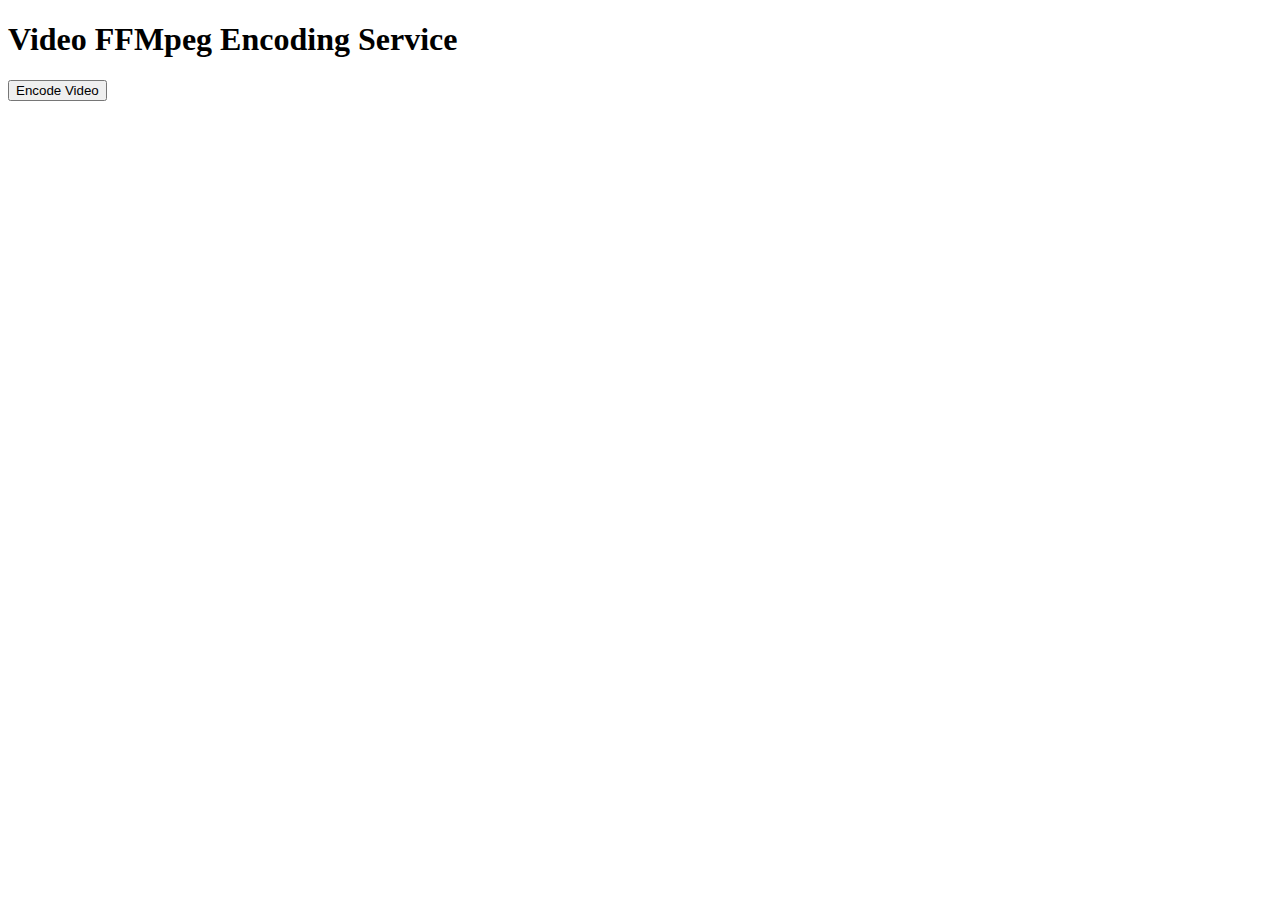
<file: video/src/main/webapp/index.html>
<!DOCTYPE html>
<html>
<head>
    <title>Video FFMpeg Encoding Service</title>
    <script src="util.js"></script>
</head>
<body>
    <h1>Video FFMpeg Encoding Service</h1>
    <div>
      <button onclick="ffmpegEncode()">Encode Video</button>
    </div>
</body>
</html>
</file>
